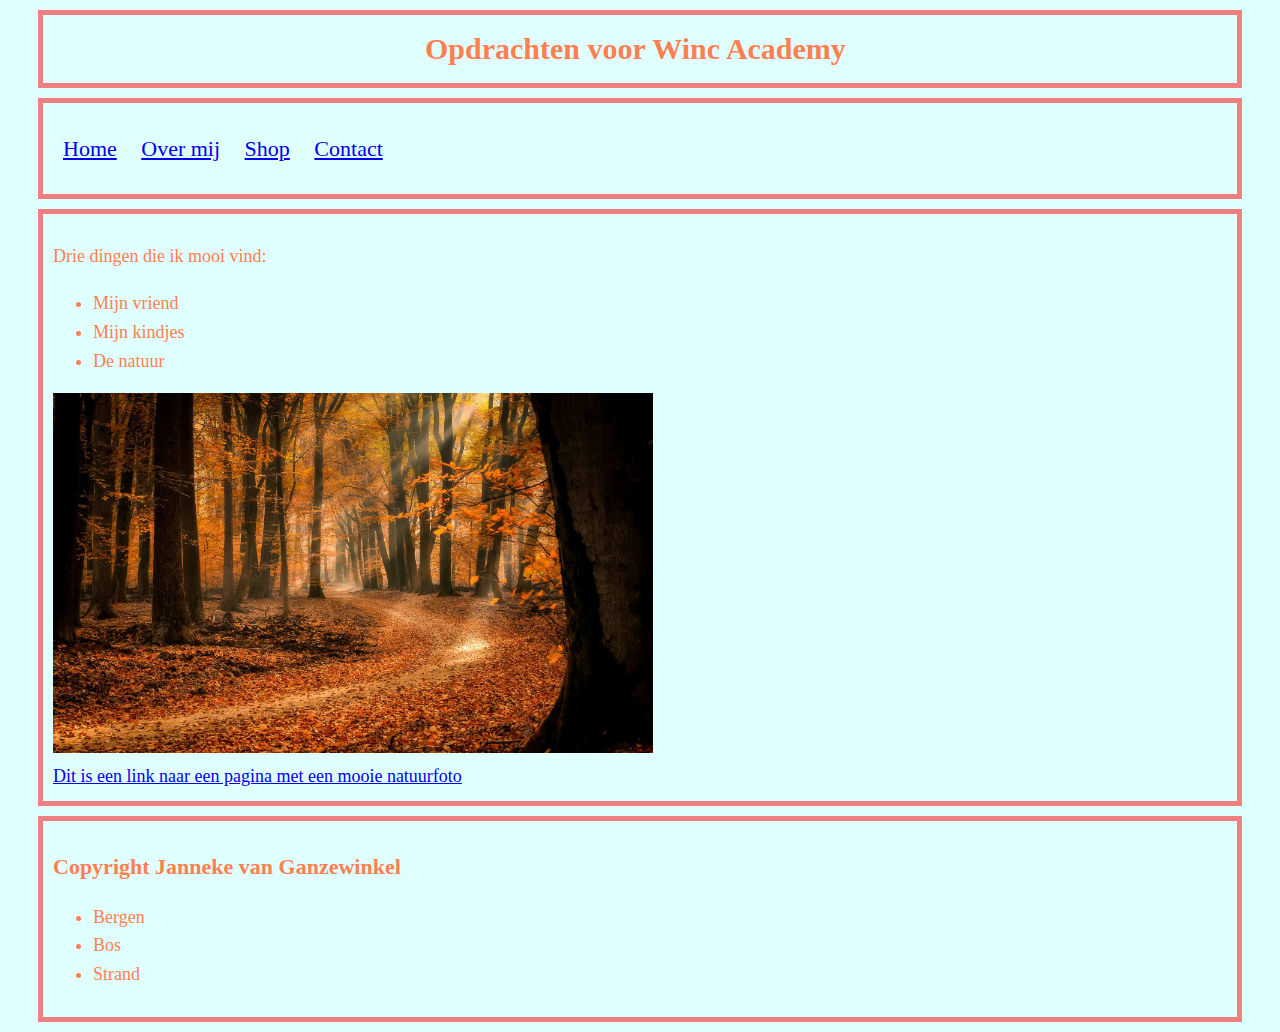
<file: Opdracht_006/index.html>
<!DOCTYPE html>
<html>

<head>
    <title>Opdracht: CSS Box Model</title>
    <link rel="stylesheet" type="text/css" href="stylesheet.css">
</head>

<body>

    <header class="border">
        <h1 class="center-title">Opdrachten voor Winc Academy</h1>
    </header>

    <nav class="border">
        <ul class="navigation-links">
            <li><a href="about.html">Home</a></li>
            <li><a href="about.html">Over mij</a></li>
            <li><a href="about.html">Shop</a></li>
            <li><a href="about.html">Contact</a></li>
        </ul>
    </nav>
    <main class="border">
        <p>Drie dingen die ik mooi vind:
        <ul>
            <li>Mijn vriend</li>
            <li>Mijn kindjes</li>
            <li>De natuur</li>
        </ul>
        </p>
        <img src="Nederlands-bos-in-de-herfst-2000x1200.jpg"><br>
        <a href="about.html" target="_blank">Dit is een link naar een pagina met een mooie natuurfoto</a>
    </main>
    <footer class="border">
        <h2>Copyright Janneke van Ganzewinkel</h2>
        <ul>
            <li>Bergen</li>
            <li>Bos</li>
            <li>Strand</li>
        </ul>
    </footer>
</body>
</file>
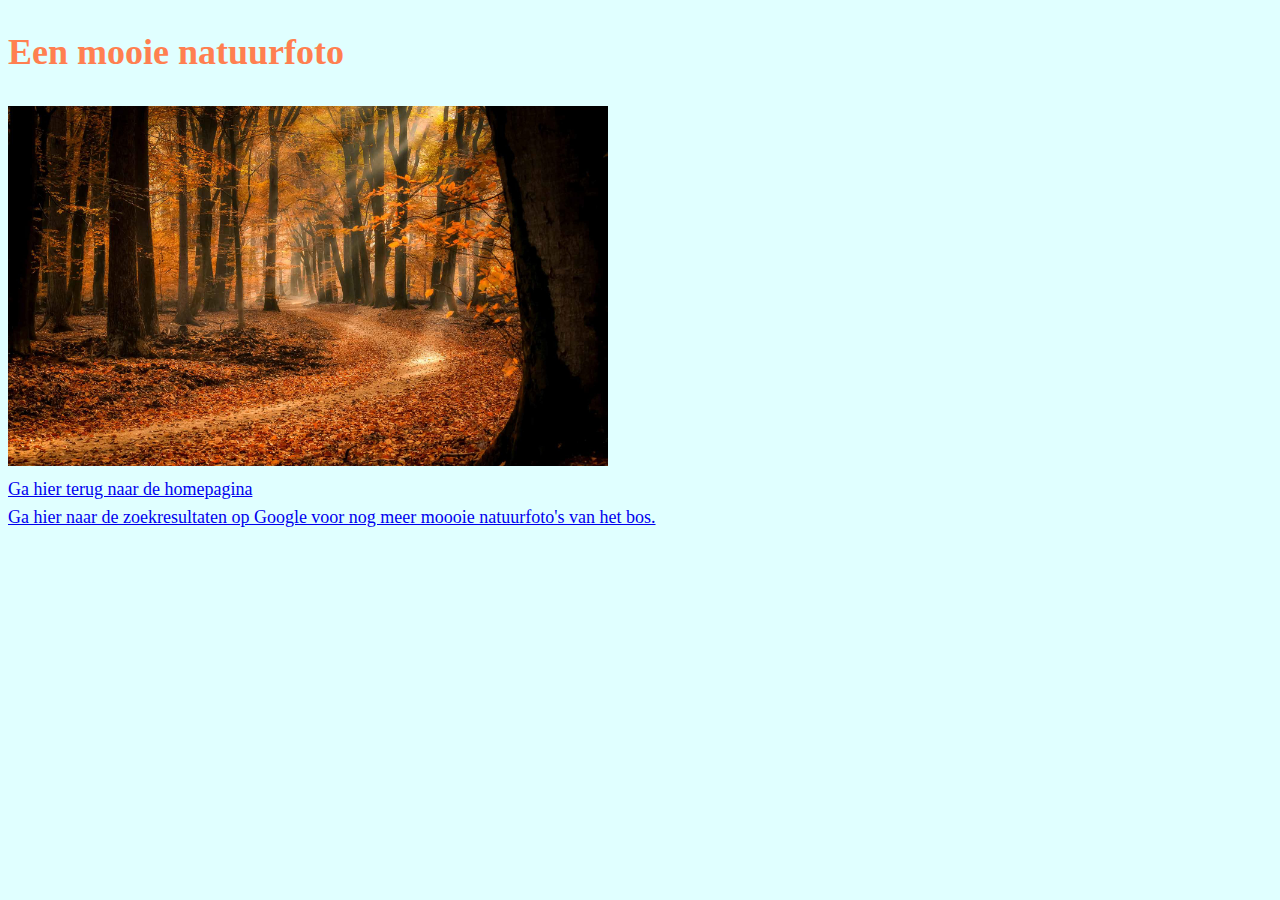
<file: Opdracht_006/about.html>
<!DOCTYPE html>
<html>

<head>
    <title>Opdracht: links, images, lists; About </title>
    <link rel="stylesheet" type="text/css" href="stylesheet.css">
</head>

<body>
    <header>
        <nav></nav>
        <h1>Een mooie natuurfoto</h1>
    </header>

    <main>
        <article>
            <img width="800px" src="Nederlands-bos-in-de-herfst-2000x1200.jpg"><br>
            <a href="index.html">Ga hier terug naar de homepagina</a><br>
            <a
                href="https://www.google.com/search?q=natuurfoto%27s+bos&tbm=isch&ved=2ahUKEwidxbXM54DyAhUxxLsIHexXAu4Q2-cCegQIABAA&oq=natuurfoto%27s+bos&gs_lcp=CgNpbWcQAzICCAAyBAgAEB46BAgAEEM6BQgAELEDOgcIABCxAxBDOgQIABAYUJYMWJseYJIfaABwAHgBgAHQAYgB1QmSAQYxNC4xLjGYAQCgAQGqAQtnd3Mtd2l6LWltZ8ABAQ&sclient=img&ei=OrT-YJ3ADbGI7_UP7K-J8A4&bih=1440&biw=1892&hl=nl">
                Ga hier naar de zoekresultaten op Google voor nog meer moooie natuurfoto's van het bos.</a>
        </article>
    </main>

</body>

</html>
</file>
<file: Opdracht_006/stylesheet.css>
.border {
    border: 5px solid lightcoral;
    margin: 10px 30px;
    padding: 10px;
}

.center-title {
    margin: 0 auto;
    width: 290px;
    font-size: 20px;
}

.navigation-links {
    padding: 0px;
}

.navigation-links li {
    display: inline;
    margin: 10px;
    font-size: 14px;
}

img {
    width: 300px;
}

h2 {
    font-size: 18px;
}

@media (min-width: 1024px) {

body {
    background-color: lightcyan;
    color: coral;
    font-size: large;
    line-height: 1.6;
}

.center-title {
    width: 430px;
    font-size: 30px;
}

.navigation-links li {
    font-size: 22px;
    text-decoration: none;
}

img {
    width: 600px;
}

h2 {
    font-size: 22px;
}


}
</file>
